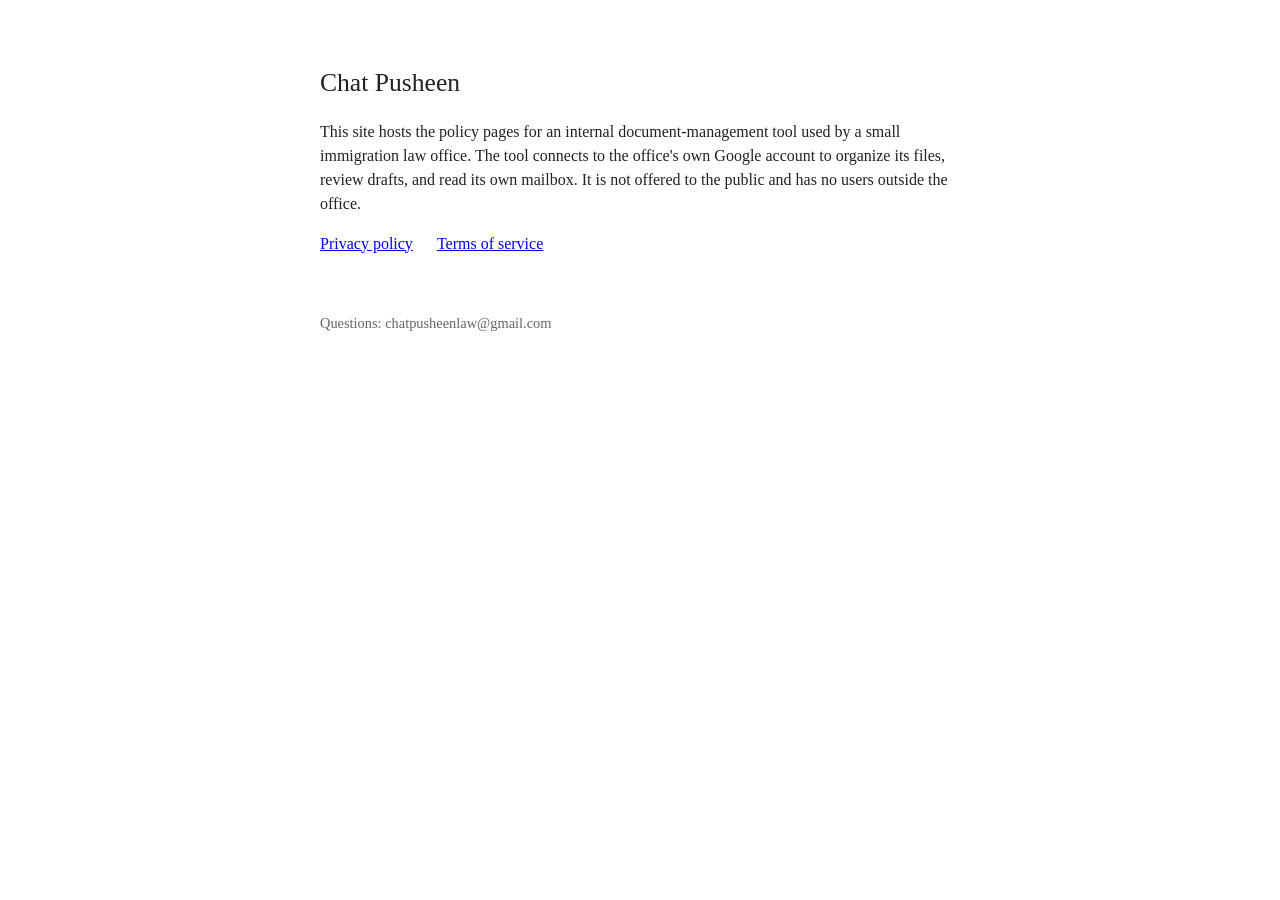
<file: index.html>
<!DOCTYPE html>
<html lang="en">
<head>
<meta charset="utf-8">
<meta name="viewport" content="width=device-width, initial-scale=1">
<title>Chat Pusheen</title>
<link rel="stylesheet" href="style.css">
</head>
<body>
<h1>Chat Pusheen</h1>
<p>This site hosts the policy pages for an internal document-management tool used by a small immigration law office. The tool connects to the office's own Google account to organize its files, review drafts, and read its own mailbox. It is not offered to the public and has no users outside the office.</p>
<nav><a href="privacy.html">Privacy policy</a><a href="terms.html">Terms of service</a></nav>
<footer>Questions: chatpusheenlaw@gmail.com</footer>
</body>
</html>
</file>
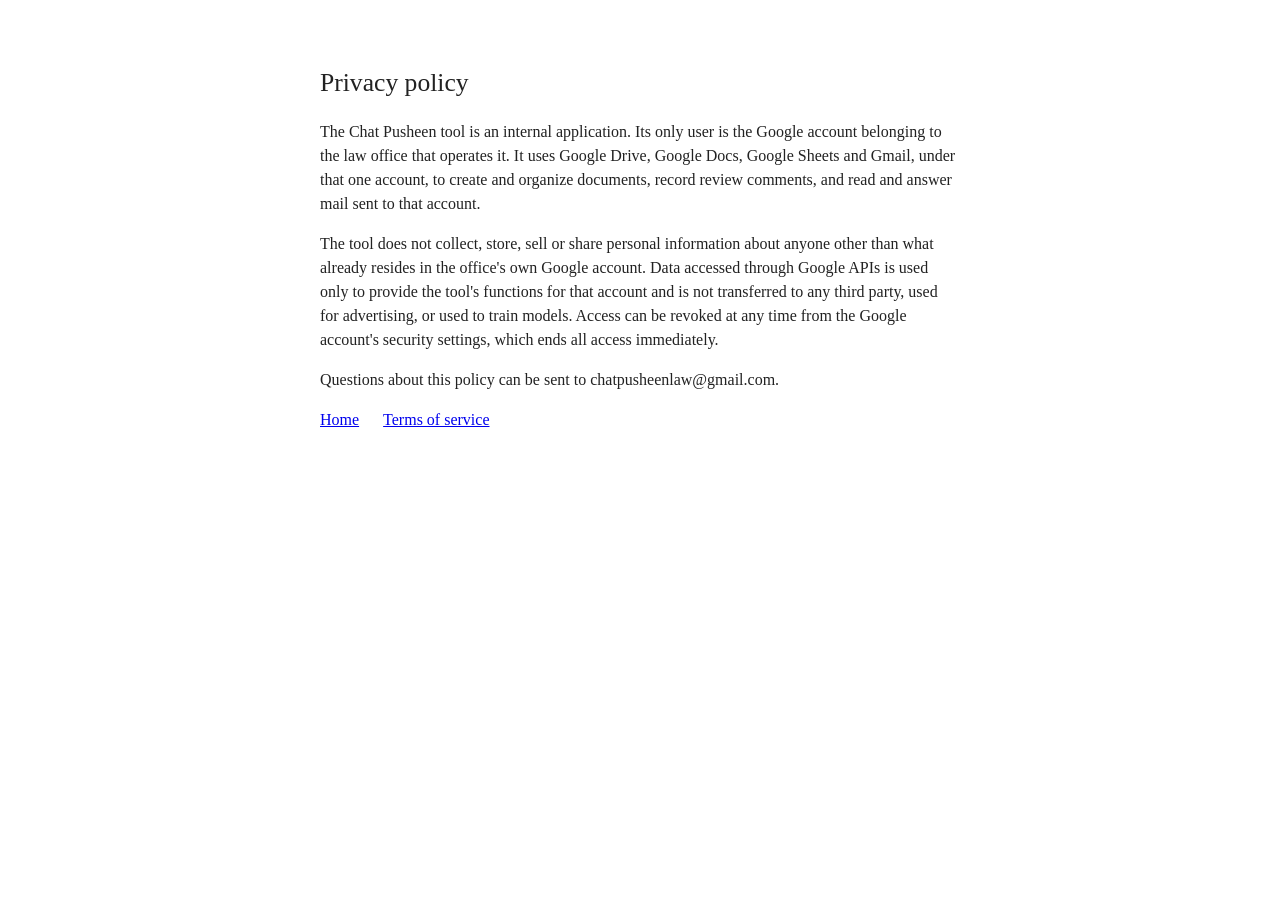
<file: privacy.html>
<!DOCTYPE html>
<html lang="en">
<head>
<meta charset="utf-8">
<meta name="viewport" content="width=device-width, initial-scale=1">
<title>Privacy policy – Chat Pusheen</title>
<link rel="stylesheet" href="style.css">
</head>
<body>
<h1>Privacy policy</h1>
<p>The Chat Pusheen tool is an internal application. Its only user is the Google account belonging to the law office that operates it. It uses Google Drive, Google Docs, Google Sheets and Gmail, under that one account, to create and organize documents, record review comments, and read and answer mail sent to that account.</p>
<p>The tool does not collect, store, sell or share personal information about anyone other than what already resides in the office's own Google account. Data accessed through Google APIs is used only to provide the tool's functions for that account and is not transferred to any third party, used for advertising, or used to train models. Access can be revoked at any time from the Google account's security settings, which ends all access immediately.</p>
<p>Questions about this policy can be sent to chatpusheenlaw@gmail.com.</p>
<nav><a href="index.html">Home</a><a href="terms.html">Terms of service</a></nav>
</body>
</html>
</file>
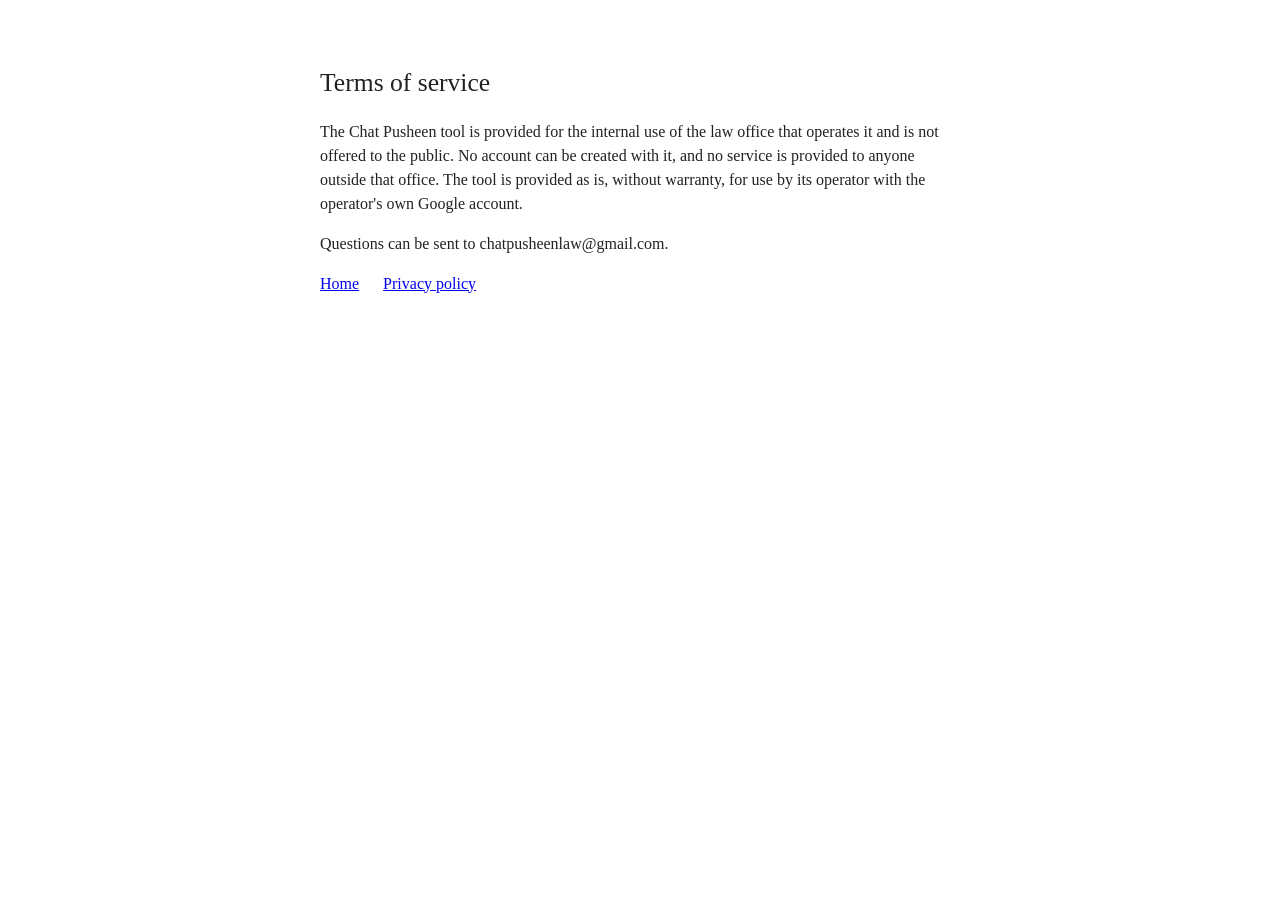
<file: terms.html>
<!DOCTYPE html>
<html lang="en">
<head>
<meta charset="utf-8">
<meta name="viewport" content="width=device-width, initial-scale=1">
<title>Terms of service – Chat Pusheen</title>
<link rel="stylesheet" href="style.css">
</head>
<body>
<h1>Terms of service</h1>
<p>The Chat Pusheen tool is provided for the internal use of the law office that operates it and is not offered to the public. No account can be created with it, and no service is provided to anyone outside that office. The tool is provided as is, without warranty, for use by its operator with the operator's own Google account.</p>
<p>Questions can be sent to chatpusheenlaw@gmail.com.</p>
<nav><a href="index.html">Home</a><a href="privacy.html">Privacy policy</a></nav>
</body>
</html>
</file>
<file: style.css>
body { font-family: Georgia, "Times New Roman", serif; max-width: 40em; margin: 4em auto; padding: 0 1.5em; color: #222; line-height: 1.5; }
h1 { font-weight: normal; font-size: 1.6em; }
nav a { margin-right: 1.5em; }
footer { margin-top: 4em; font-size: 0.9em; color: #666; }
</file>
